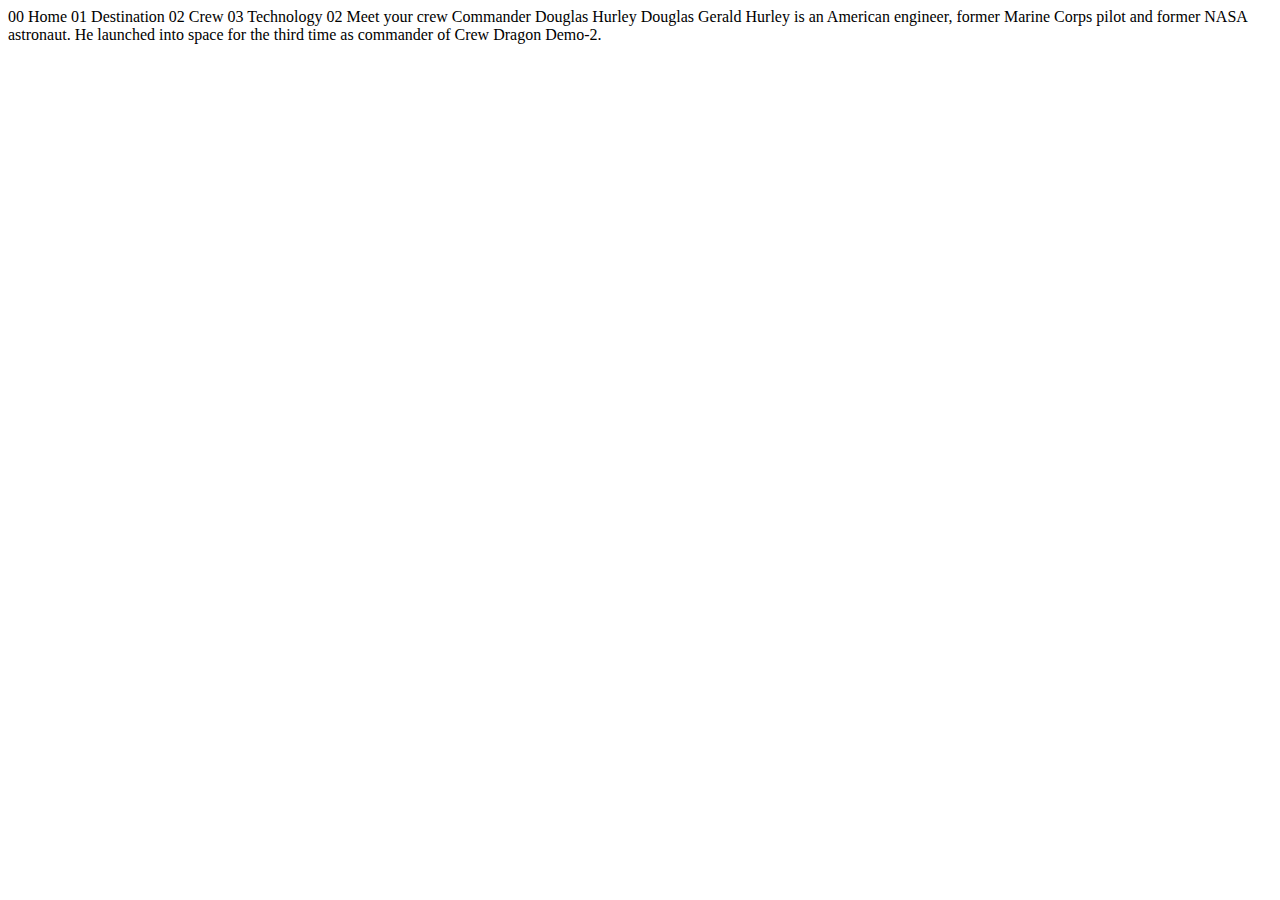
<file: starter-code/crew-commander.html>
<!DOCTYPE html>
<html lang="en">
<head>
  <meta charset="UTF-8">
  <meta name="viewport" content="width=device-width, initial-scale=1.0">

  <link rel="icon" type="image/png" sizes="32x32" href="./assets/favicon-32x32.png">
  
  <title>Frontend Mentor | Space tourism website</title>
</head>
<body>

  00 Home
  01 Destination
  02 Crew
  03 Technology

  02 Meet your crew

  Commander
  Douglas Hurley

  Douglas Gerald Hurley is an American engineer, former Marine Corps pilot 
  and former NASA astronaut. He launched into space for the third time as 
  commander of Crew Dragon Demo-2.
</body>
</html>
</file>
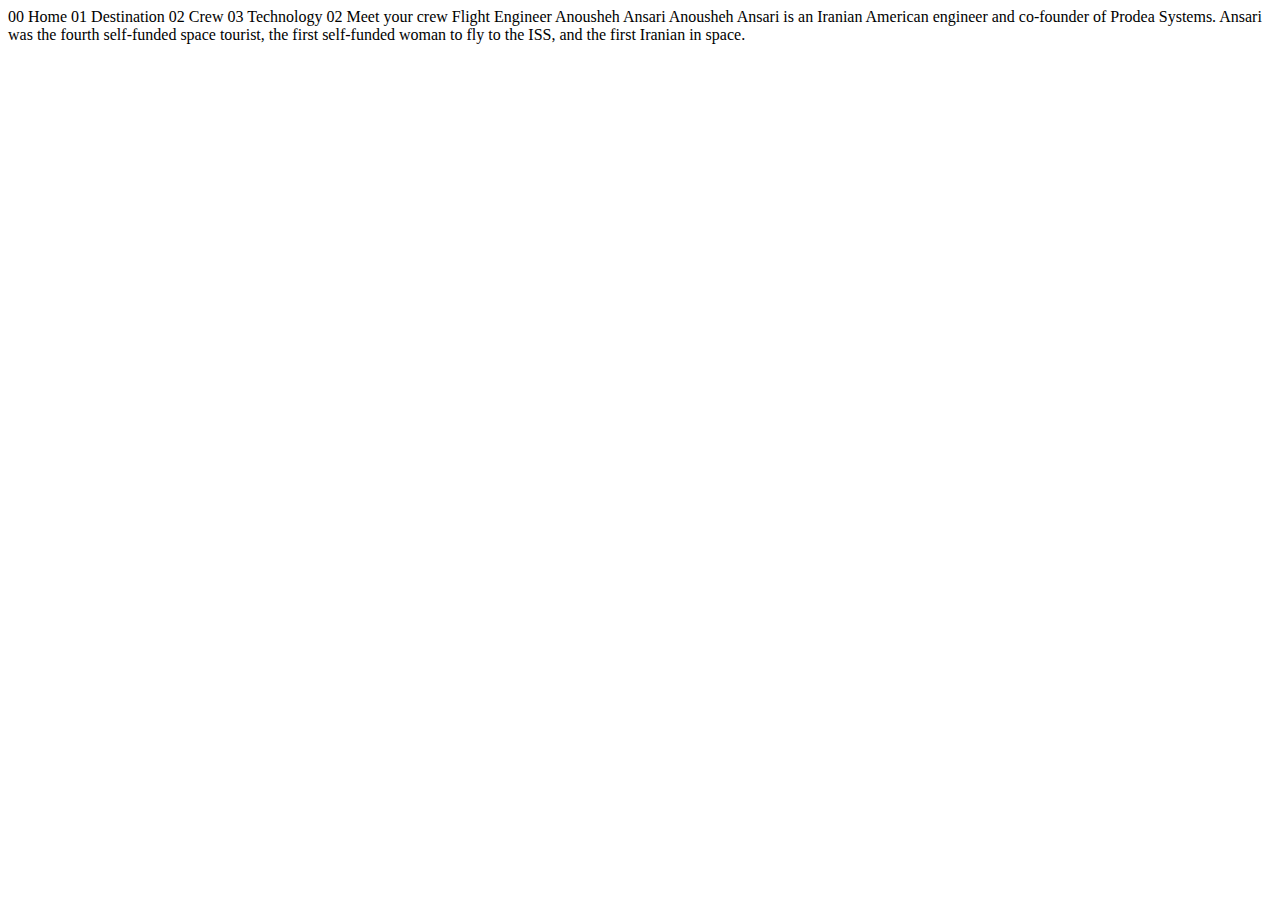
<file: starter-code/crew-engineer.html>
<!DOCTYPE html>
<html lang="en">
<head>
  <meta charset="UTF-8">
  <meta name="viewport" content="width=device-width, initial-scale=1.0">

  <link rel="icon" type="image/png" sizes="32x32" href="./assets/favicon-32x32.png">
  
  <title>Frontend Mentor | Space tourism website</title>
</head>
<body>

  00 Home
  01 Destination
  02 Crew
  03 Technology

  02 Meet your crew

  Flight Engineer
  Anousheh Ansari

  Anousheh Ansari is an Iranian American engineer and co-founder of Prodea Systems. 
  Ansari was the fourth self-funded space tourist, the first self-funded woman to 
  fly to the ISS, and the first Iranian in space. 
</body>
</html>
</file>
